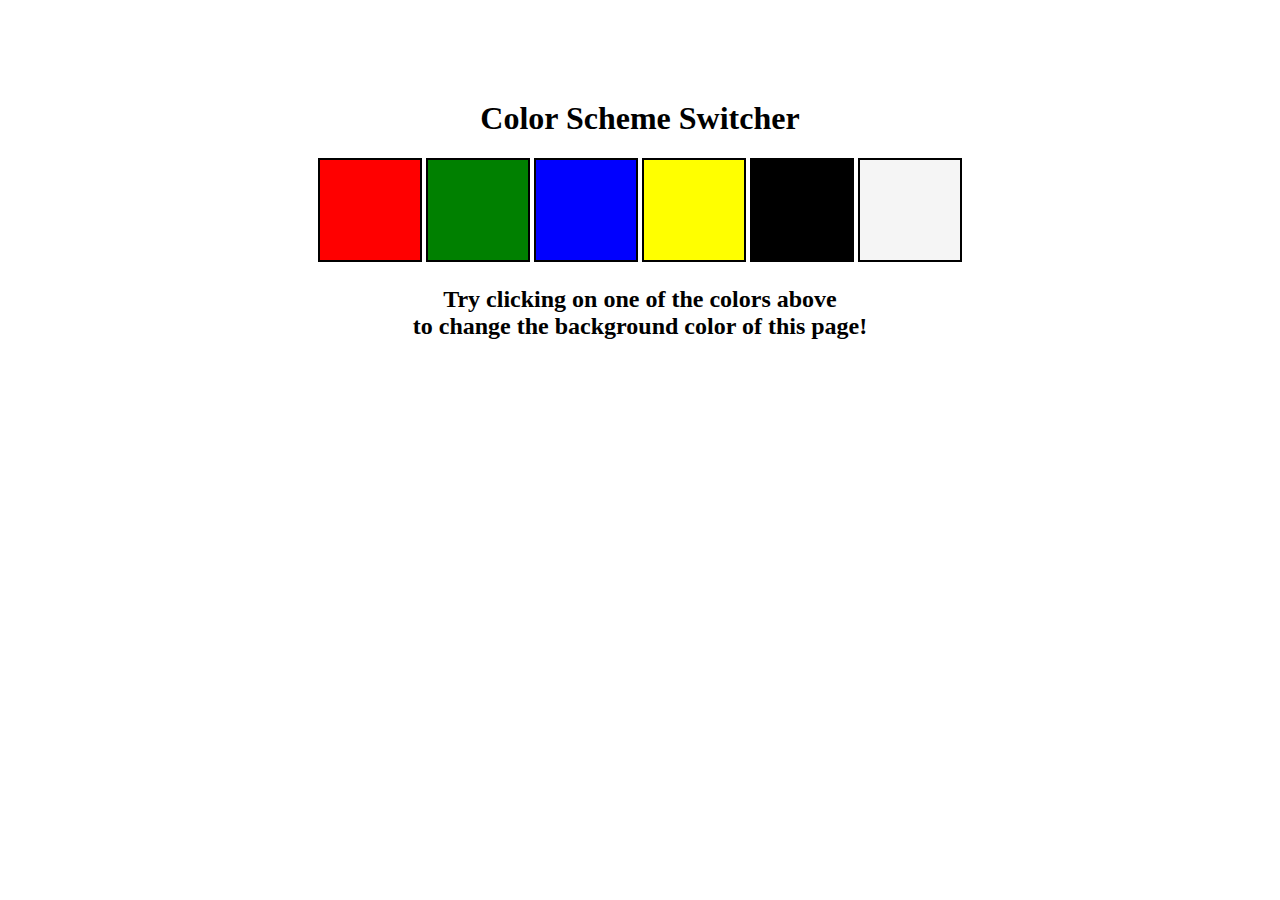
<file: index.html>
<!DOCTYPE html>
<html lang="en">
  <head>
    <meta charset="UTF-8" />
    <meta name="viewport" content="width=device-width, initial-scale=1.0" />
    <meta http-equiv="X-UA-Compatible" content="ie=edge" />
    <link rel="stylesheet" href="style.css">
    <title>JavaScript Background Color Switcher</title>
  </head>
  <body>
   
    <div class="canvas">
      
      <h1>Color Scheme Switcher</h1>
      <span class="button" id="red"></span>
      <span class="button" id="green"></span>
      <span class="button" id="blue"></span>
      <span class="button" id="yellow"></span>
      <span class="button" id="black"></span>
      <span class="button" id="white"></span>
      <h2>
        Try clicking on one of the colors above
        <span>to change the background color of this page!</span>
      </h2>
    </div>
    <script src="script.js"></script>
  </body>
</html>
</file>
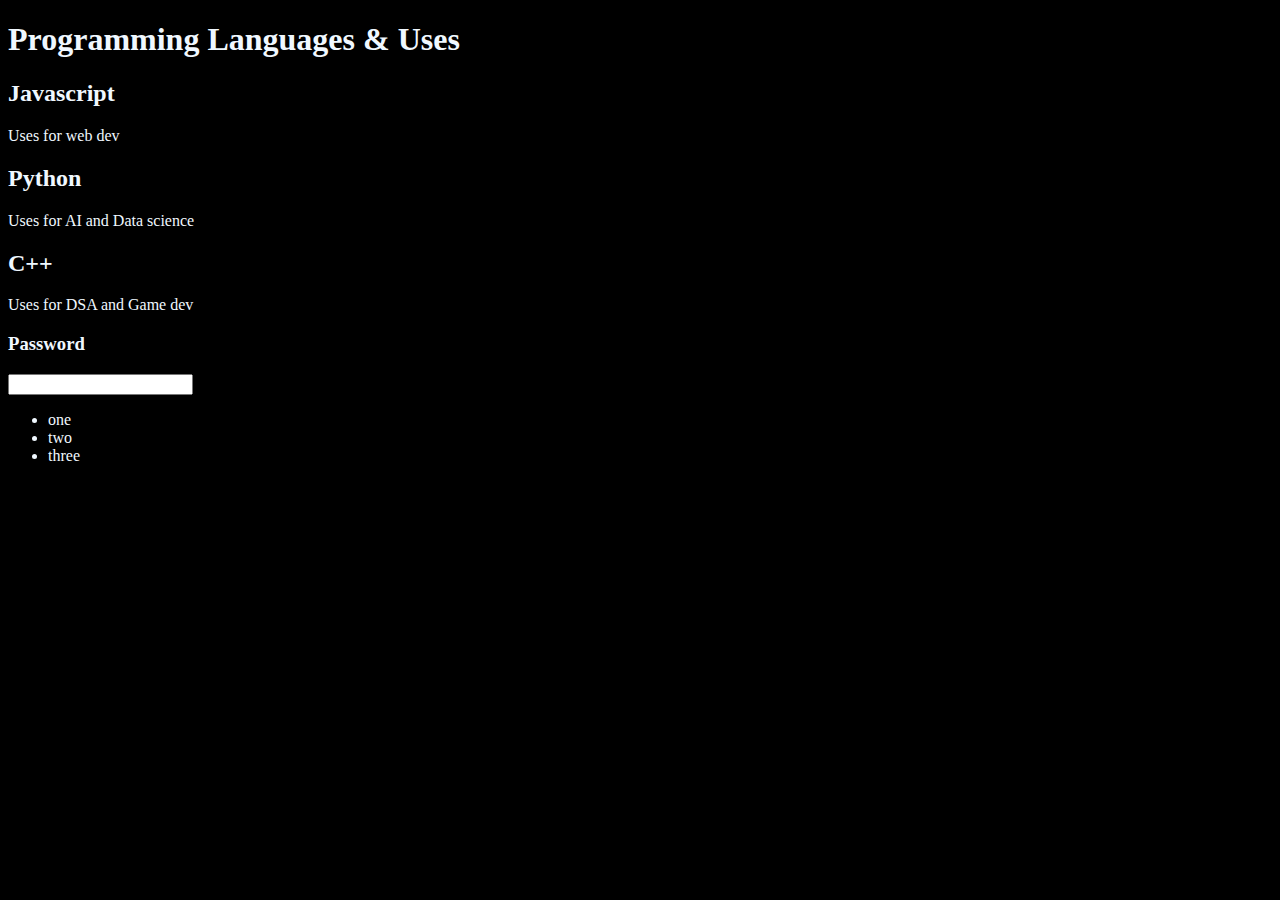
<file: dom1.html>
<!DOCTYPE html>
<html lang="en">
<head>
    <meta charset="UTF-8">
    <meta name="viewport" content="width=device-width, initial-scale=1.0">
    <title>DOM manupulation</title>
    <style>
        .bg-color {
            background-color: black;
            color: aliceblue;
         }
    </style>
</head>
<h1>Programming Languages & Uses</h1>
<body class="bg-color">
    <div  class="program" id="js">
        <h2>Javascript </h2>
        <p>Uses for web dev</p>
    </div>
    <div class="program" id="py">
        <h2>Python</h2>
        <p>Uses for AI and Data science</p>
    </div>
    <div class="program" id="c++">
        <h2>C++</h2>
        <p>Uses for DSA and Game dev</p>
    </div>
 
    <h3>Password</h3><input type="text">
    <ul>
        <li>one</li>
        <li>two</li>
        <li>three</li>
    </ul>
   
</body>
</html>
</file>
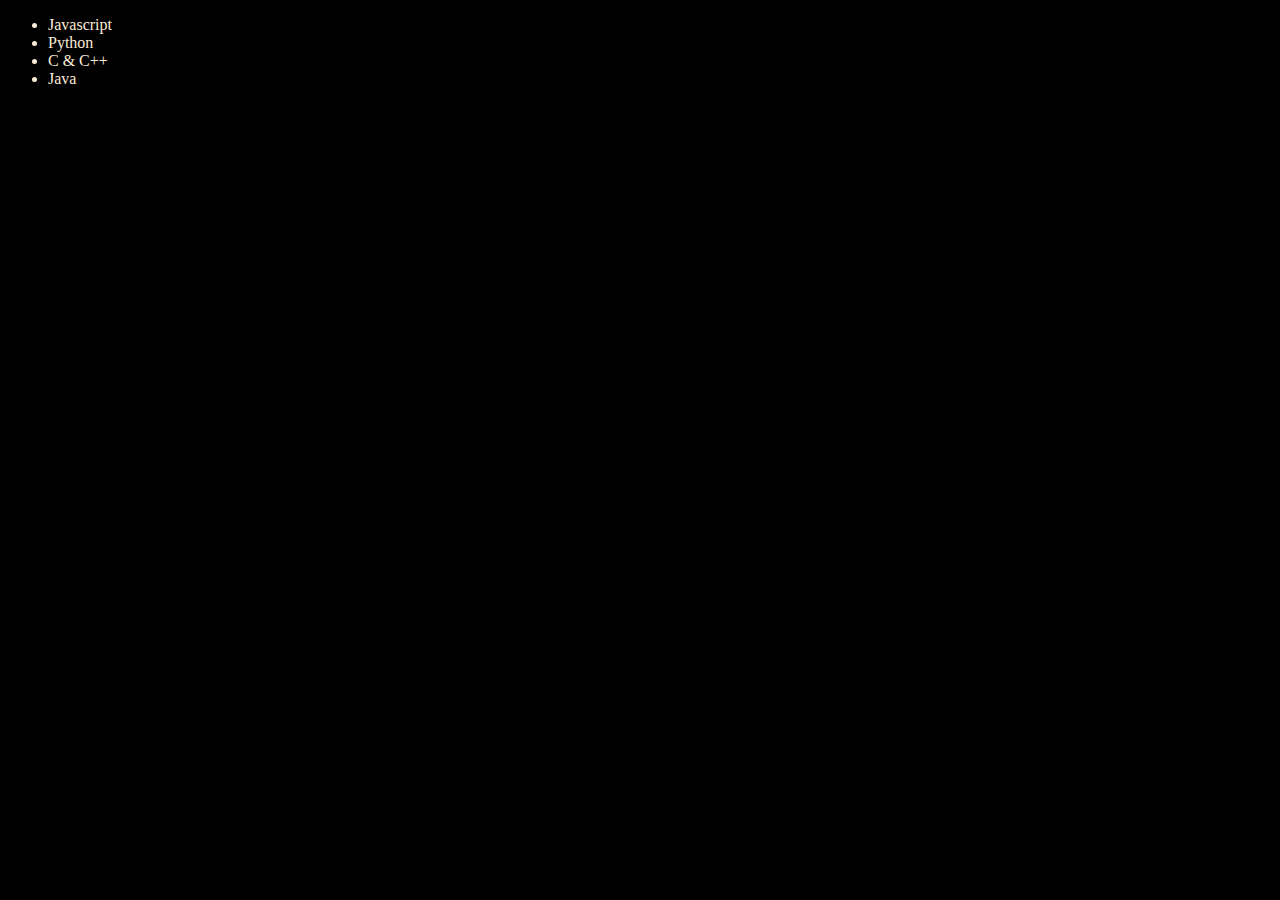
<file: dom2.html>
<!DOCTYPE html>
<html lang="en">
<head>
    <meta charset="UTF-8">
    <meta name="viewport" content="width=, initial-scale=1.0">
    <title>DOM</title>
</head>
<body style="background-color: black; color: antiquewhite;">
    <ul class="parent" >
        <li>Javascript</li>
        <li>Python</li>
        <li>C & C++</li>
        <li>Java</li>
    </ul>
</body>
<script>
//     const parent = document.querySelector('.parent')
//     // console.log(parent);
//    const mydiv = document.createElement('div')
//    mydiv.id="Myid"
//    mydiv.innerText="Hii Myself Vishal"
//    mydiv.style.color="blue"
//    mydiv.style.backgroundColor="yellow"
//    document.body.appendChild(mydiv)

//    function addNewLanguage (langName)
//    {
//     const li = document.createElement('li');
//     li.appendChild(document.createTextNode('langName'));
//     document.querySelector('body').appendChild(li);
//    }

  function addlang (langName){
    const li = document.createElement('li')
    li.innerText="GO"
    document.body.querySelector('.parent').appendChild(li)
  }

 addlang(Coding)
</script>

</html>
</file>
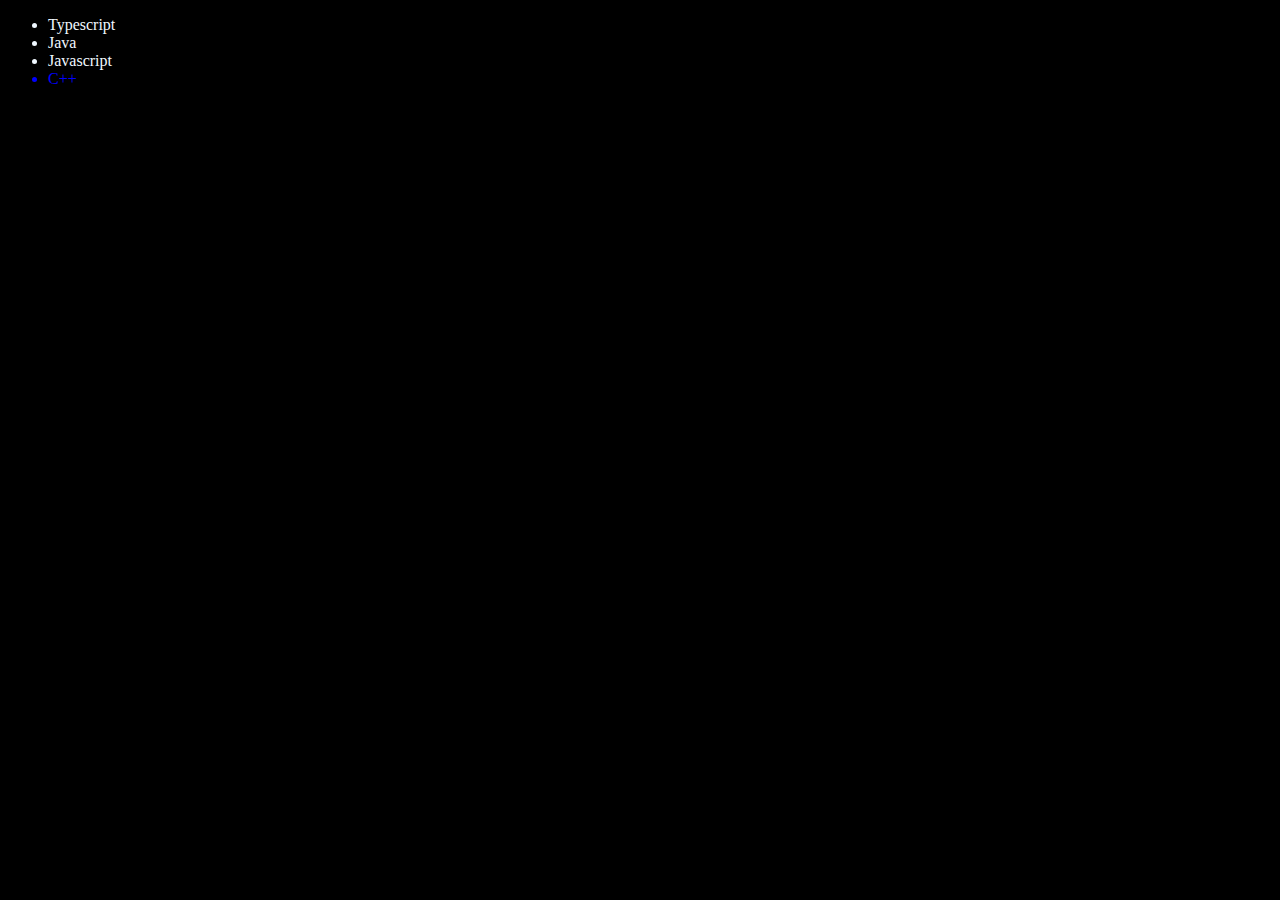
<file: dom3.html>
<!DOCTYPE html>
<html lang="en">
<head>
    <meta charset="UTF-8">
    <meta name="viewport" content="width=device-width, initial-scale=1.0">
    <title>Document</title>
</head>
<body style="background-color: black;color: aliceblue;">
    <ul class="language">
        <li>Python</li>
        <li>Java</li>
        <li>Javascript</li>
    </ul>
</body>
<script>
       function addNewLanguage (langName){
        const li = document.createElement('li')
        li.appendChild(document.createTextNode(langName))
        li.style.color="blue"
        document.querySelector('.language').appendChild(li)

       }

       addNewLanguage('C++')
       addNewLanguage('Go')
    
       //Edit

       const firstlang = document.querySelector("li:nth-child(1)")
       const newli = document.createElement('li')
       newli.textContent="Typescript"
       firstlang.replaceWith(newli)

       //Delete
       const lastlang=document.querySelector('li:last-Child')
       console.log(lastlang);
       lastlang.remove()
       

</script>
</html>
</file>
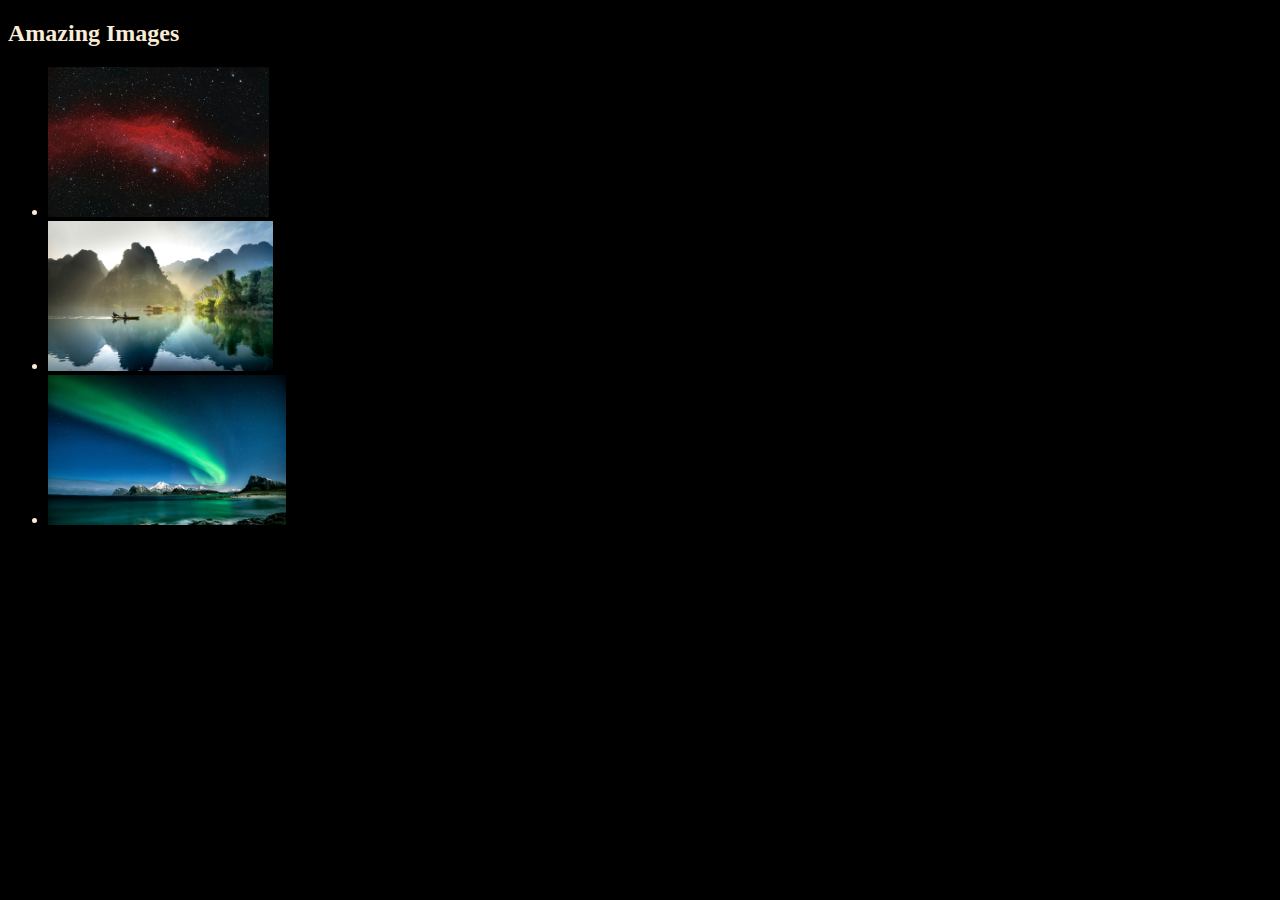
<file: events/Events.html>
<!DOCTYPE html>
<html lang="en">
<head>
    <meta charset="UTF-8">
    <meta name="viewport" content="width=device-width, initial-scale=1.0">
    <title>Event Learning</title>

</head>
<body style="background-color: black;color: antiquewhite;" >
    <div id="heading"><h2 >Amazing Images</h2></div>
    
    <div class="list">
        <ul id="images">
            <li><img id="space" src="p1.jpg" height="150" alt="space"></li>
            <li><img id="landscape" src="p2.jpg" height="150" alt="landscape"></li>
            <li><img id="arora" src="p3.jpg" height="150" alt="arora"></li>
        </ul>
    </div>
</body>
<script>
    document.querySelector('#images').addEventListener('click',function(e)
    {
        console.log(e);
        
        // const removeit = e.target.parentNode;
        //     removeit.remove();
      if (e.target.tagName==='IMG'){
        const removeit = e.target.parentNode;
        removeit.remove();
      }
    })


    document.getElementById('images').addEventListener('click', function(e){
        console.log("clicked inside the ul");
    }, false)

    document.getElementById('space').addEventListener('click', function(e){
        console.log("space clicked");
        e.stopPropagation();
       
    }, false)
</script>
</html>
</file>
<file: style.css>
html {
    margin: 0;
  }
  
  span {
    display: block;
  }
  .canvas {
    margin: 100px auto 100px;
    width: 80%;
    text-align: center;
  }
  
  .button {
    width: 100px;
    height: 100px;
    border: solid black 2px;
    display: inline-block;
  }
  
  #red {
    background: red;
  }
  
  #green {
    background: green;
  }
  #blue {
    background: blue;
  }
  #yellow {
    background: yellow;
  }
  #black {
   background: black;
  }
  #white {
    background: whitesmoke;
   }
</file>
